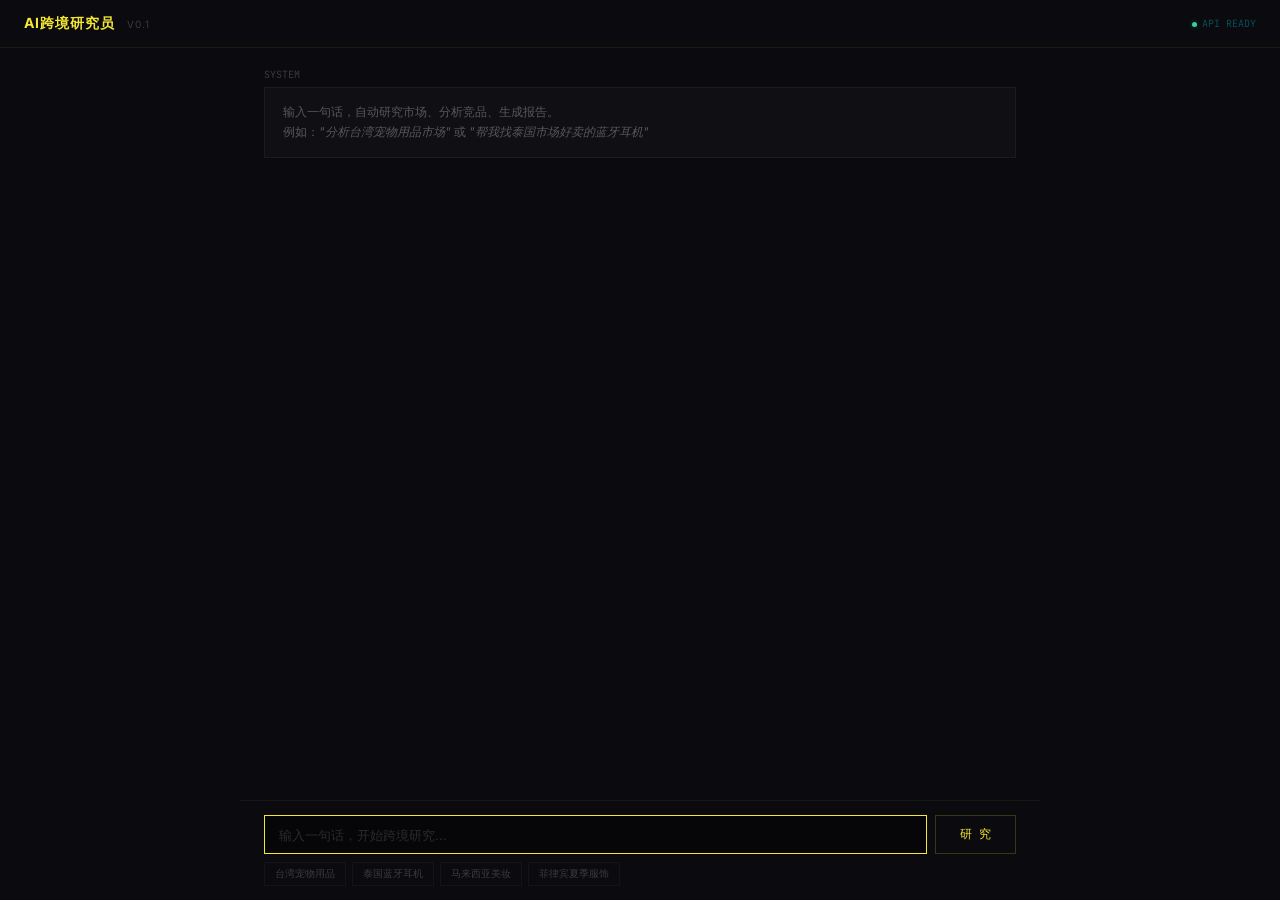
<file: frontend/index.html>
<!DOCTYPE html><html lang="zh-CN"><head><meta charset="UTF-8"><meta name="viewport" content="width=device-width,initial-scale=1.0"><title>AI跨境研究员</title><link href="https://fonts.googleapis.com/css2?family=Inter:wght@300;400;500;600;700;800&family=JetBrains+Mono:wght@400;500&display=swap" rel="stylesheet"><style>*{margin:0;padding:0;box-sizing:border-box}body{background:#0a0a0f;color:#d4d0d0;font-family:Inter,system-ui,sans-serif;min-height:100vh;display:flex;flex-direction:column}.topbar{padding:14px 24px;border-bottom:1px solid rgba(245,232,52,0.08);display:flex;justify-content:space-between;align-items:center}.logo{font-size:14px;font-weight:700;color:#f5e834;letter-spacing:1px;text-transform:uppercase}.logo span{color:rgba(255,255,255,0.2);font-weight:400;font-size:10px;margin-left:8px}.status{font-size:10px;color:rgba(0,240,255,0.3);font-family:JetBrains Mono,monospace}.status .dot{width:5px;height:5px;border-radius:50%;background:#34d399;display:inline-block;margin-right:5px;box-shadow:0 0 6px rgba(52,211,153,0.3)}.chat{flex:1;overflow-y:auto;padding:20px 24px;max-width:800px;margin:0 auto;width:100%}.msg{margin-bottom:20px;animation:fadeIn .3s}@keyframes fadeIn{from{opacity:0;transform:translateY(8px)}to{opacity:1;transform:translateY(0)}}.msg .label{font-size:10px;color:rgba(255,255,255,0.2);margin-bottom:6px;font-family:JetBrains Mono,monospace}.msg .bubble{background:rgba(255,255,255,0.02);border:1px solid rgba(245,232,52,0.06);padding:14px 18px;line-height:1.7;font-size:13px}.msg.user .bubble{border-color:rgba(0,240,255,0.1);background:rgba(0,240,255,0.02)}.msg.report .bubble{border-color:rgba(245,232,52,0.08)}.msg .bubble h2{color:#f5e834;font-size:14px;font-weight:600;margin:16px 0 8px}.msg .bubble h3{color:#d4d0d0;font-size:13px;font-weight:600;margin:10px 0 4px}.msg .bubble p{color:rgba(255,255,255,0.6)}.msg .bubble strong{color:#d4d0d0}.thinking{display:flex;gap:4px;padding:8px 0;align-items:center;color:rgba(255,255,255,0.3);font-size:11px;font-family:JetBrains Mono,monospace}.thinking .dots span{width:4px;height:4px;border-radius:50%;background:#f5e834;display:inline-block;animation:bounce 1.4s infinite}.thinking .dots span:nth-child(2){animation-delay:.2s}.thinking .dots span:nth-child(3){animation-delay:.4s}@keyframes bounce{0%,80%,100%{opacity:.3}40%{opacity:1}}.input-wrap{border-top:1px solid rgba(245,232,52,0.06);padding:14px 24px;max-width:800px;margin:0 auto;width:100%}.input-row{display:flex;gap:8px}.input-row input{flex:1;padding:10px 14px;border:1px solid rgba(245,232,52,0.12);background:rgba(5,5,8,0.8);color:#d4d0d0;font-size:13px;font-family:Inter,sans-serif;outline:none}.input-row input:focus{border-color:#f5e834}.input-row input::placeholder{color:rgba(255,255,255,0.15)}.input-row button{padding:10px 24px;border:1px solid rgba(245,232,52,0.2);background:transparent;color:#f5e834;font-size:12px;cursor:pointer;font-family:JetBrains Mono,monospace;transition:all .2s}.input-row button:hover{background:rgba(245,232,52,0.06);border-color:#f5e834}.input-row button:disabled{opacity:.3;cursor:not-allowed}.examples{display:flex;gap:6px;margin-top:8px;flex-wrap:wrap}.examples button{padding:4px 10px;border:1px solid rgba(255,255,255,0.04);background:transparent;color:rgba(255,255,255,0.2);font-size:10px;cursor:pointer;font-family:Inter,sans-serif}</style></head><body><div class="topbar"><div class="logo">AI跨境研究员 <span>v0.1</span></div><div class="status"><span class="dot"></span>API READY</div></div><div class="chat" id="chat"><div class="msg"><div class="label">SYSTEM</div><div class="bubble" style="color:rgba(255,255,255,0.3);font-size:12px">输入一句话，自动研究市场、分析竞品、生成报告。<br>例如：<em>"分析台湾宠物用品市场"</em> 或 <em>"帮我找泰国市场好卖的蓝牙耳机"</em></div></div></div><div class="input-wrap"><div class="input-row"><input id="input" placeholder="输入一句话，开始跨境研究..." autofocus><button id="sendBtn" onclick="send()">研 究</button></div><div class="examples"><button onclick="example(this)">台湾宠物用品</button><button onclick="example(this)">泰国蓝牙耳机</button><button onclick="example(this)">马来西亚美妆</button><button onclick="example(this)">菲律宾夏季服饰</button></div></div><script>const chat=document.getElementById('chat'),input=document.getElementById('input'),sendBtn=document.getElementById('sendBtn');input.addEventListener('keydown',e=>{if(e.key==='Enter'&&!e.shiftKey)send()});function example(el){input.value=el.textContent;send()}function addMessage(label,html,cls=''){const div=document.createElement('div');div.className='msg '+cls;div.innerHTML='<div class="label">'+label+'</div><div class="bubble">'+html+'</div>';chat.appendChild(div);chat.scrollTop=chat.scrollHeight}function addThinking(){const div=document.createElement('div');div.className='msg thinking';div.id='thinking';div.innerHTML='研究分析中 <span class="dots"><span></span><span></span><span></span></span>';chat.appendChild(div);chat.scrollTop=chat.scrollHeight}function removeThinking(){const el=document.getElementById('thinking');if(el)el.remove()}function reportToHtml(data){return data.markdown.replace(/^## (.+)$/gm,'<h2>$1</h2>').replace(/^### (.+)$/gm,'<h3>$1</h3>').replace(/\*\*(.+?)\*\*/g,'<strong>$1</strong>').replace(/\n\n/g,'<br><br>').replace(/\n/g,'<br>')}async function send(){const q=input.value.trim();if(!q)return;addMessage('YOU',q,'user');input.value='';sendBtn.disabled=true;addThinking();try{const res=await fetch('http://localhost:8000/api/research',{method:'POST',headers:{'Content-Type':'application/json'},body:JSON.stringify({query:q})});const data=await res.json();removeThinking();addMessage('AI研究员',reportToHtml(data),'report')}catch(e){removeThinking();addMessage('ERROR','连接失败: '+e.message+'<br>请确认 API 服务器是否运行在 http://localhost:8000','')}sendBtn.disabled=false}</script></body></html>
</file>
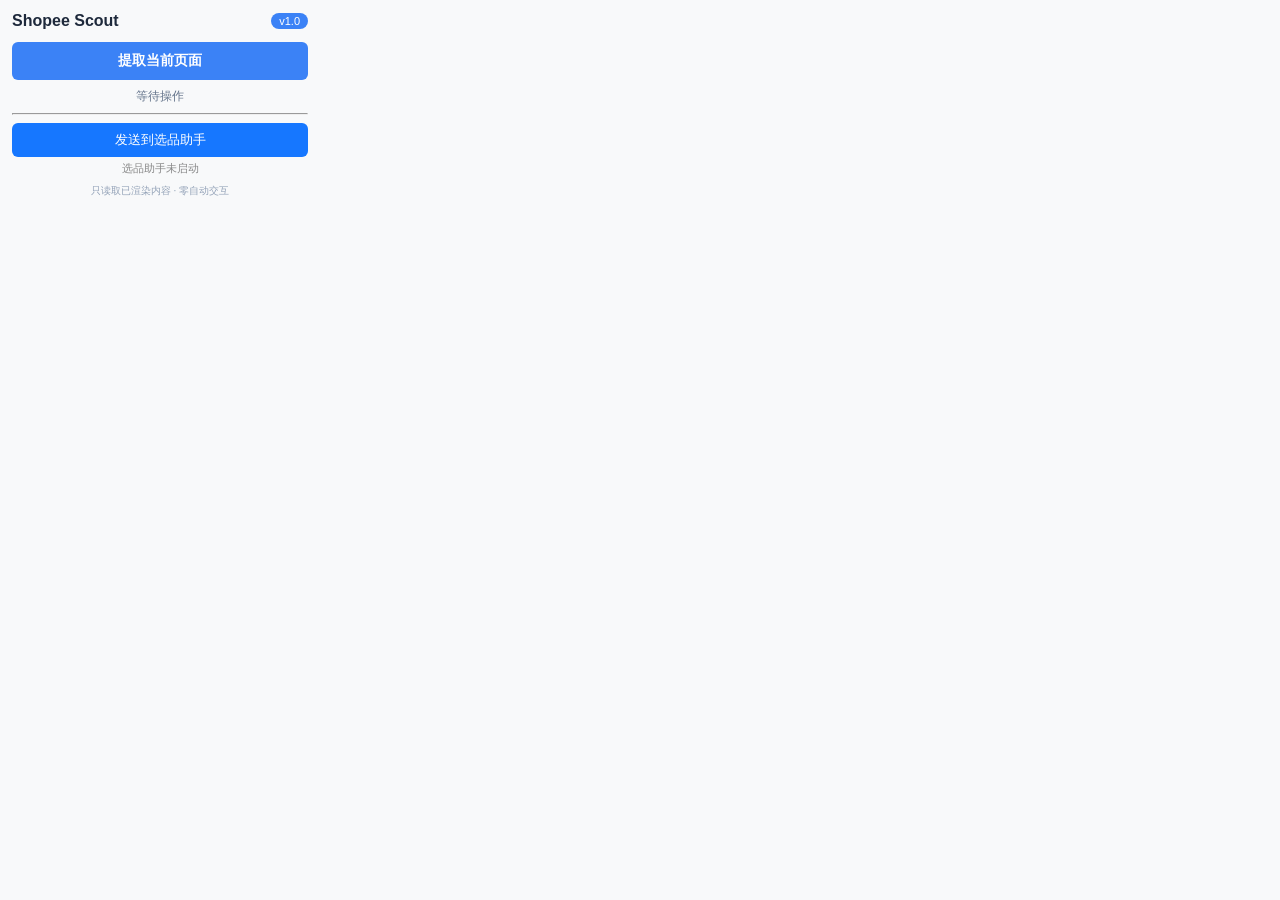
<file: shopee-extension/popup.html>
<html><head><meta charset="utf-8"><link rel="stylesheet" href="popup.css"></head><body><div class="container"><div class="header"><h2>Shopee Scout</h2><span class="badge">v1.0</span></div><button id="extractBtn" class="primary-btn">提取当前页面</button><div id="status" class="status">等待操作</div><div id="result"></div><div class="actions" id="actionsArea" style="display:none;"><button id="exportJsonBtn" class="secondary-btn">导出 JSON</button><button id="exportCsvBtn" class="secondary-btn">导出 CSV</button><button id="copyBtn" class="secondary-btn">复制到剪贴板</button></div><hr style="margin:8px 0;border-color:#eee;"><button id="sendBtn" disabled style="width:100%;background:#1677ff;color:#fff;border:none;border-radius:6px;padding:8px;cursor:pointer;font-size:13px;">发送到选品助手</button><div id="sendStatus" style="font-size:11px;color:#888;margin-top:4px;text-align:center;">选品助手未启动</div><div class="footer">只读取已渲染内容 · 零自动交互</div></div><script src="popup.js"></script></body></html>
</file>
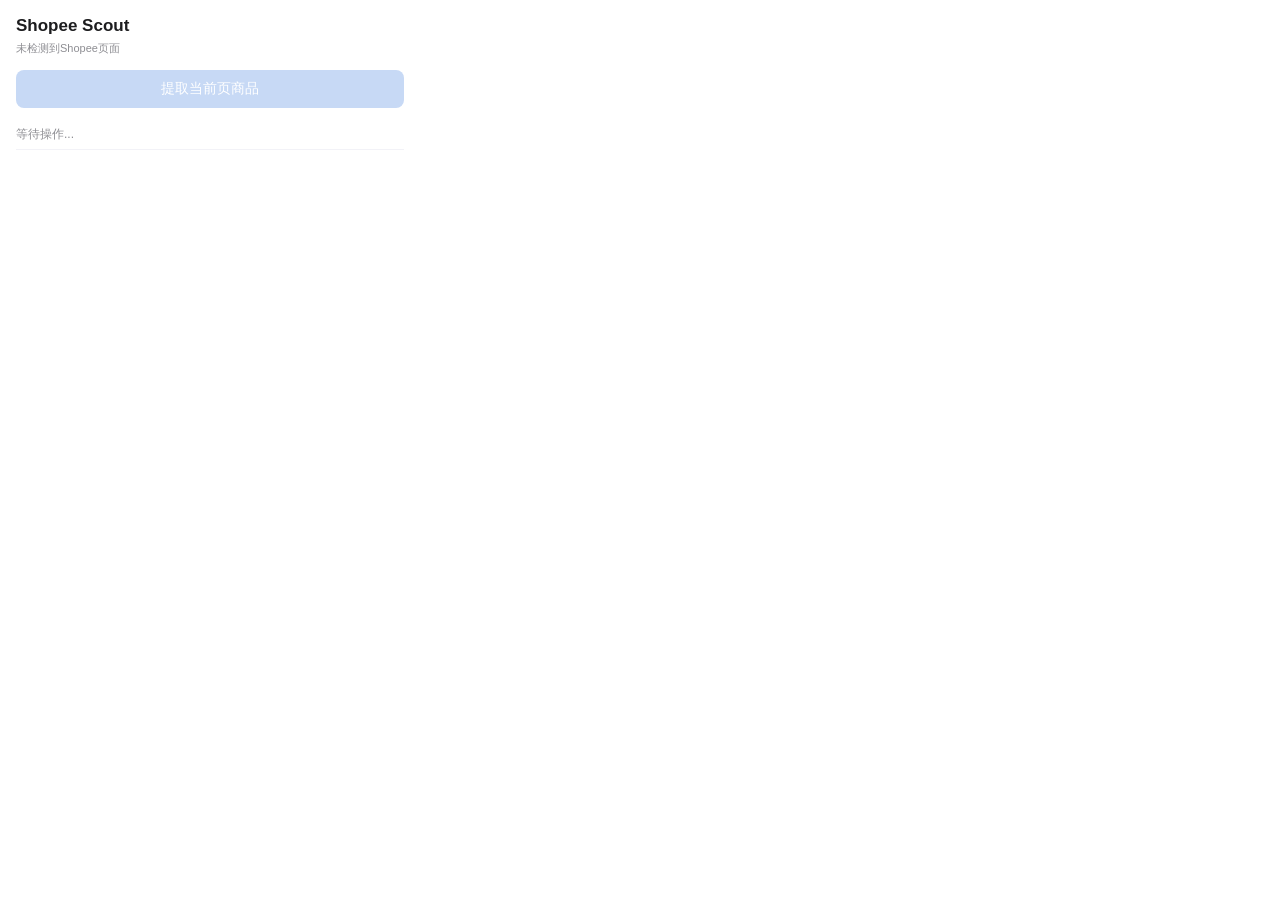
<file: extension/popup/popup.html>
<!DOCTYPE html>
<html><head><meta charset="UTF-8"><title>Shopee Scout</title><link rel="stylesheet" href="popup.css"></head>
<body><div class="app">
<div class="header"><h2>Shopee Scout</h2><span id="urlDisplay" class="url-hint">未检测到Shopee页面</span></div>
<div class="actions"><button id="extractBtn" disabled class="btn-primary">提取当前页商品</button></div>
<div id="status" class="status">等待操作...</div>
<div id="resultArea" style="display:none">
<div class="summary"><span id="count">0</span>件 <span id="sourceBadge" class="badge" style="display:none"></span><button id="exportBtn" class="btn-small">导出CSV</button></div>
<div id="tableWrap"><table><thead><tr><th>#</th><th>商品名</th><th>价格</th><th>销量</th><th>评分</th><th>地址</th></tr></thead><tbody id="tableBody"></tbody></table></div>
</div></div><script src="popup.js"></script></body></html>
</file>
<file: shopee-extension/popup.css>
/* Shopee Scout Popup Styles */
body { width: 320px; margin: 0; padding: 0; font-family: -apple-system, BlinkMacSystemFont, 'Segoe UI', sans-serif; background: #f8f9fa; }
.container { padding: 12px; }
.header { display: flex; align-items: center; justify-content: space-between; margin-bottom: 12px; }
.header h2 { margin: 0; font-size: 16px; color: #1e293b; }
.badge { background: #3b82f6; color: white; padding: 2px 8px; border-radius: 10px; font-size: 11px; }
.primary-btn { width: 100%; background: #3b82f6; color: white; border: none; border-radius: 6px; padding: 10px; cursor: pointer; font-size: 14px; font-weight: bold; }
.primary-btn:disabled { background: #94a3b8; cursor: not-allowed; }
.status { font-size: 12px; color: #64748b; margin: 8px 0; text-align: center; }
.card { background: white; border: 1px solid #e2e8f0; border-radius: 6px; padding: 8px; margin-bottom: 6px; }
.card-title { font-size: 12px; color: #1e293b; margin-bottom: 4px; display: -webkit-box; -webkit-line-clamp: 2; -webkit-box-orient: vertical; overflow: hidden; }
.card-meta { display: flex; justify-content: space-between; font-size: 11px; color: #64748b; }
.price { color: #ef4444; font-weight: bold; }
.more { text-align: center; font-size: 11px; color: #94a3b8; padding: 4px; }
.actions { margin-top: 8px; display: flex; gap: 6px; }
.secondary-btn { flex: 1; background: white; border: 1px solid #e2e8f0; border-radius: 6px; padding: 7px; cursor: pointer; font-size: 12px; color: #64748b; }
.secondary-btn:hover { background: #f1f5f9; }
.footer { text-align: center; font-size: 10px; color: #94a3b8; margin-top: 8px; }
</file>
<file: extension/popup/popup.css>
*{margin:0;padding:0;box-sizing:border-box}body{width:420px;font-family:-apple-system,BlinkMacSystemFont,'Segoe UI',Arial,sans-serif;background:#fff;color:#1d1d1f;font-size:13px}.app{padding:16px}.header{margin-bottom:14px}.header h2{font-size:17px;font-weight:600;margin-bottom:4px}.url-hint{font-size:11px;color:#8e8e93;word-break:break-all}.actions{margin-bottom:12px}.btn-primary{width:100%;padding:10px;font-size:14px;font-weight:500;background:#2f80ed;color:white;border:none;border-radius:8px;cursor:pointer}.btn-primary:disabled{background:#c7d9f5;cursor:not-allowed}.btn-small{padding:6px 12px;font-size:12px;background:#2f80ed;color:white;border:none;border-radius:6px;cursor:pointer;margin-left:8px}.status{font-size:12px;color:#8e8e93;padding:6px 0;margin-bottom:8px;border-bottom:1px solid #f2f2f7}.summary{font-size:13px;margin-bottom:8px;display:flex;align-items:center}.summary #count{font-weight:600;font-size:18px;margin-right:4px}#tableWrap{max-height:320px;overflow-y:auto;border:1px solid #f2f2f7;border-radius:8px}table{width:100%;border-collapse:collapse;font-size:11px}thead th{background:#f9f9fb;color:#8e8e93;font-weight:500;text-align:left;padding:8px 6px;border-bottom:1px solid #e5e5ea;position:sticky;top:0;z-index:1}tbody td{padding:6px;border-bottom:1px solid #f2f2f7;color:#1d1d1f;max-width:140px;overflow:hidden;text-overflow:ellipsis;white-space:nowrap}.badge{font-size:10px;padding:2px 6px;border-radius:4px;margin-left:6px;font-weight:500}.badge-api{background:#e8f5e9;color:#2e7d32}.badge-dom{background:#fff3e0;color:#e65100}.name-cell{max-width:160px}
</file>
